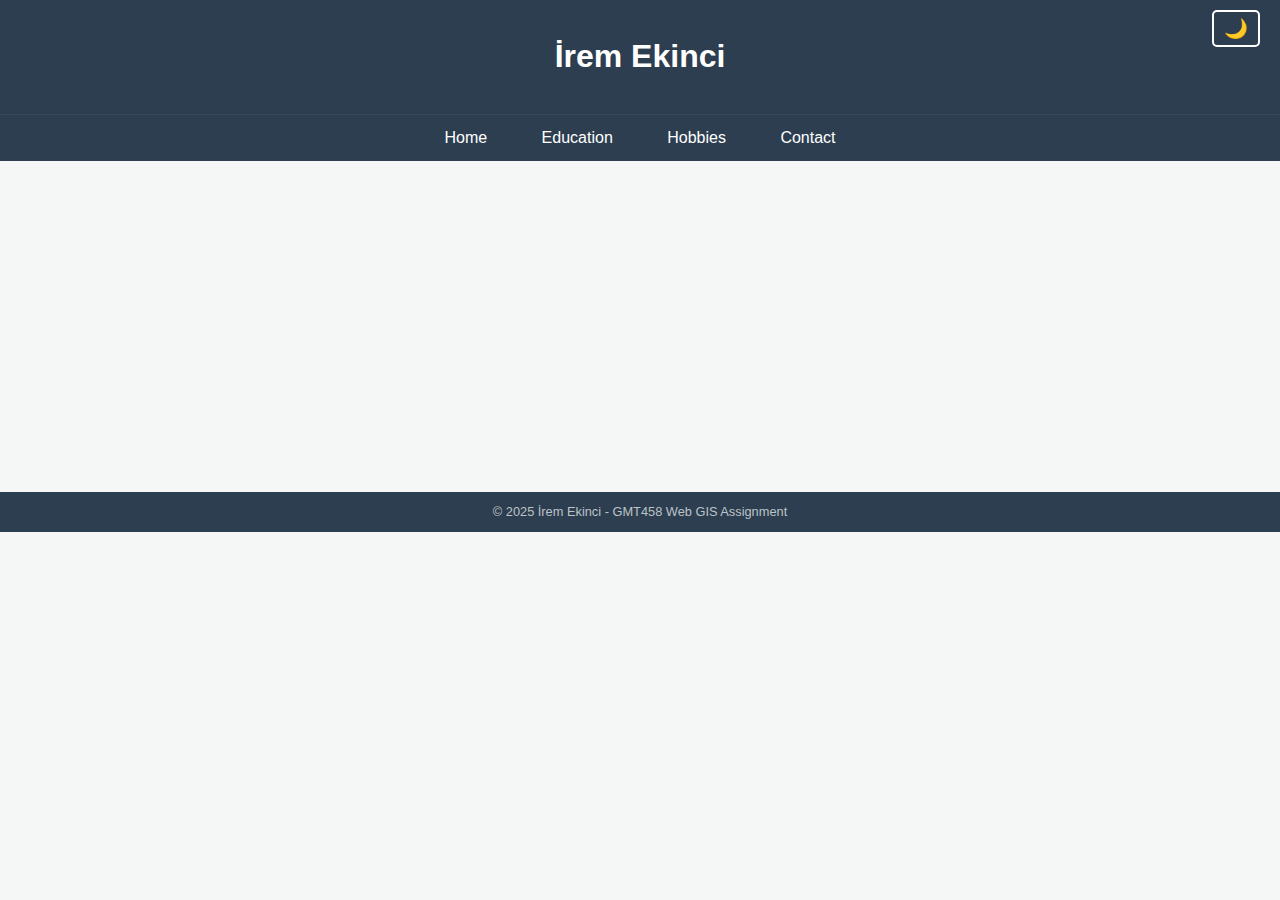
<file: Contact.html>
<head>
    <meta charset="UTF-8">
    <meta name="viewport" content="width=device-width, initial-scale=1.0">
    <title>İrem Ekinci - İletişim</title>
    <link rel="stylesheet" href="styles.css"> 
    <link rel="stylesheet" href="https://cdnjs.cloudflare.com/ajax/libs/font-awesome/6.5.1/css/all.min.css">
</head>
<body>
    <header>
    <h1>İrem Ekinci</h1>
    <button id="theme-toggle" class="theme-toggle-btn">🌙</button> 
</header>
    <nav>
        <a href="index.html">Home</a>
        <a href="Education.html">Education</a>
        <a href="Hobbies.html">Hobbies</a>
        <a href="Contact.html">Contact</a>
    </nav>
    
    <main>
        <section class="card" id="contact-info">
    <h2><i class="fas fa-address-card"></i> Contact Me</h2>
    <ul>
        <li><i class="fas fa-phone"></i> +90 534 926 51 84</li>
        <li><i class="fas fa-envelope"></i> <a href="mailto:iremekinci614@gmail.com">iremekinci614@gmail.com</a></li>
        <li><i class="fab fa-linkedin"></i> <a href="https://linkedin.com/in/iremekinci" target="_blank">linkedin.com/in/iremekinci</a></li>
    </ul>
</section>
    </main>
    <script>
    // Başa Dön butonunu al
    let mybutton = document.getElementById("backToTopBtn");

    // Kullanıcı sayfayı aşağı kaydırdıkça butonu göster/gizle
    window.onscroll = function() {scrollFunction()};

    function scrollFunction() {
        if (document.body.scrollTop > 100 || document.documentElement.scrollTop > 200) {
            mybutton.style.display = "block";
        } else {
            mybutton.style.display = "none";
        }
    }

    // Butona tıklandığında sayfayı en üste kaydır
    function topFunction() {
        window.scrollTo({
            top: 0,
            behavior: 'smooth' // Yumuşak kaydırma animasyonu
        });
    }
</script>
<script>
    document.addEventListener('DOMContentLoaded', function() {
        const cards = document.querySelectorAll('.card');
        
        cards.forEach((card, index) => {
            // Her karta 0.15 saniyelik gecikme ile sırayla animasyon uygula
            card.style.animationDelay = `${index * 0.15}s`;
        });
    });
</script>
<script>
    // Header elementini al
    const header = document.querySelector('header');
    
    // Pencere kaydırıldığında header'a 'scrolled' sınıfını ekler/kaldırır
    window.addEventListener('scroll', () => {
        if (window.scrollY > 0) {
            header.classList.add('scrolled');
        } else {
            header.classList.remove('scrolled');
        }
    });
</script>
<script>
    document.addEventListener('DOMContentLoaded', () => {
        const toggleBtn = document.getElementById('theme-toggle');
        const body = document.body;

        // 1. Kaydedilmiş tercihi yükle
        const savedTheme = localStorage.getItem('theme');
        if (savedTheme === 'dark') {
            body.classList.add('dark-mode');
            toggleBtn.textContent = '☀️'; // Buton ikonunu Güneş yap
        } else {
            toggleBtn.textContent = '🌙'; // Buton ikonunu Ay yap
        }

        // 2. Buton tıklama olayını dinle
        toggleBtn.addEventListener('click', () => {
            if (body.classList.contains('dark-mode')) {
                // Aydınlık moda geçiş
                body.classList.remove('dark-mode');
                localStorage.setItem('theme', 'light');
                toggleBtn.textContent = '🌙';
            } else {
                // Karanlık moda geçiş
                body.classList.add('dark-mode');
                localStorage.setItem('theme', 'dark');
                toggleBtn.textContent = '☀️';
            }
        });
    });
    
</script>
<button onclick="topFunction()" id="backToTopBtn" title="Sayfa Başına Dön">
    <i class="fas fa-arrow-up"></i> 
</button>
    <footer>
        © 2025 İrem Ekinci - GMT458 Web GIS Assignment
    </footer>
    
</body>
</html>
</file>
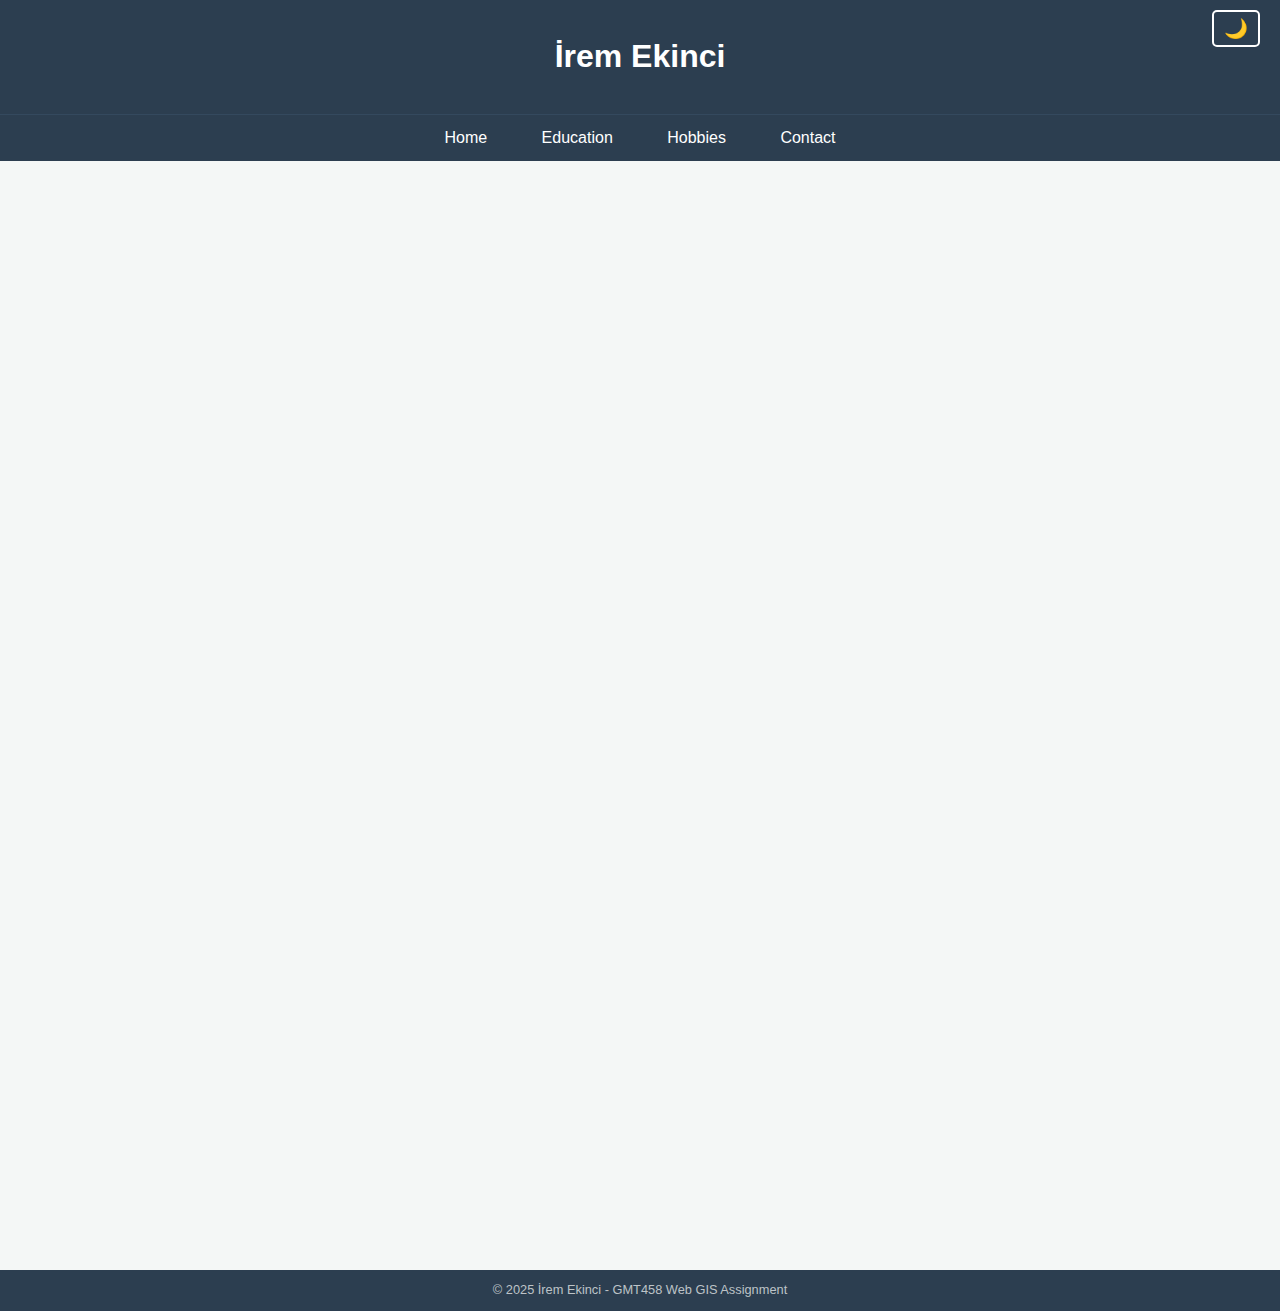
<file: Education.html>
<!DOCTYPE html>
<html lang="tr">
<head>
    <meta charset="UTF-8">
    <meta name="viewport" content="width=device-width, initial-scale=1.0">
    <title>İrem Ekinci - Eğitim</title>
    
    <link rel="stylesheet" href="styles.css"> 
    <link rel="stylesheet" href="https://cdnjs.cloudflare.com/ajax/libs/font-awesome/6.5.1/css/all.min.css">
    </head>
<body>
    <header>
    <h1>İrem Ekinci</h1>
    <button id="theme-toggle" class="theme-toggle-btn">🌙</button> 
</header>
    <nav>
        <a href="index.html">Home</a>
        <a href="Education.html">Education</a>
        <a href="Hobbies.html">Hobbies</a>
        <a href="Contact.html">Contact</a>
    </nav>
    
    <main>
        <section class="card" id="education-info">
    <h2><i class="fas fa-graduation-cap"></i> Education</h2>
    
    <div class="education-item">
        <div class="edu-photo">
            <img src="geomatic.jpg" alt="Geomatics Engineering" class="edu-img">
        </div>

        <div class="edu-details">
            <h3>Hacettepe University - Geomatics Engineering</h3>
            <p>
                2021–Present
            </p>
            <p>
            </p>
        </div>
    </div>
</section>

        <section class="card">
            <h2>Internship Experience</h2>
            <ul>
                <li>Reşitoğlu Engineering – Field and map surveying (Summer 2025)</li>
                <li>Küçükçekmece LIHKAB – Cadastral and property measurement (Summer 2025)</li>
            </ul>
        </section>

<section class="card">
    <h2><i class="fas fa-briefcase"></i> Internship Experience</h2>
    <ul>
        <li><i class="fas fa-map-marked-alt"></i> Reşitoğlu Engineering – Field and map surveying (Summer 2025)</li>
        <li><i class="fas fa-building"></i> Küçükçekmece LIHKAB – Cadastral and property measurement (Summer 2025)</li>
    </ul>
</section>

<section class="card">
    <h2><i class="fas fa-laptop-code"></i> Technical Skills</h2>
    <ul>
        <li><i class="fas fa-code"></i> Web Development: HTML, CSS, JavaScript</li>
        <li><i class="fas fa-terminal"></i> Programming: Python (basic level)</li>
        <li><i class="fas fa-globe-europe"></i> GIS Software: QGIS, Netcad, AutoCAD</li>
        <li><i class="fas fa-map-pin"></i> Web Mapping: OpenLayers, Leaflet</li>
        <li><i class="fas fa-chart-bar"></i> Spatial Data Visualization & Analysis</li>
    </ul>
</section>
        
    </main>
    <script>
    // Başa Dön butonunu al
    let mybutton = document.getElementById("backToTopBtn");

    // Kullanıcı sayfayı aşağı kaydırdıkça butonu göster/gizle
    window.onscroll = function() {scrollFunction()};

    function scrollFunction() {
        if (document.body.scrollTop > 50 || document.documentElement.scrollTop > 50) {
            mybutton.style.display = "block";
        } else {
            mybutton.style.display = "none";
        }
    }

    // Butona tıklandığında sayfayı en üste kaydır
    function topFunction() {
        window.scrollTo({
            top: 0,
            behavior: 'smooth' // Yumuşak kaydırma animasyonu
        });
    }
</script>
<script>
    document.addEventListener('DOMContentLoaded', function() {
        const cards = document.querySelectorAll('.card');
        
        cards.forEach((card, index) => {
            // Her karta 0.15 saniyelik gecikme ile sırayla animasyon uygula
            card.style.animationDelay = `${index * 0.15}s`;
        });
    });
</script>
<script>
    // Header elementini al
    const header = document.querySelector('header');
    
    // Pencere kaydırıldığında header'a 'scrolled' sınıfını ekler/kaldırır
    window.addEventListener('scroll', () => {
        if (window.scrollY > 0) {
            header.classList.add('scrolled');
        } else {
            header.classList.remove('scrolled');
        }
    });
</script>
<script>
    document.addEventListener('DOMContentLoaded', () => {
        const toggleBtn = document.getElementById('theme-toggle');
        const body = document.body;

        // 1. Kaydedilmiş tercihi yükle
        const savedTheme = localStorage.getItem('theme');
        if (savedTheme === 'dark') {
            body.classList.add('dark-mode');
            toggleBtn.textContent = '☀️'; // Buton ikonunu Güneş yap
        } else {
            toggleBtn.textContent = '🌙'; // Buton ikonunu Ay yap
        }

        // 2. Buton tıklama olayını dinle
        toggleBtn.addEventListener('click', () => {
            if (body.classList.contains('dark-mode')) {
                // Aydınlık moda geçiş
                body.classList.remove('dark-mode');
                localStorage.setItem('theme', 'light');
                toggleBtn.textContent = '🌙';
            } else {
                // Karanlık moda geçiş
                body.classList.add('dark-mode');
                localStorage.setItem('theme', 'dark');
                toggleBtn.textContent = '☀️';
            }
        });
    });
</script>
<button onclick="topFunction()" id="backToTopBtn" title="Sayfa Başına Dön">
    <i class="fas fa-arrow-up"></i> 
</button>
    <footer>
        © 2025 İrem Ekinci - GMT458 Web GIS Assignment
    </footer>
</body>
</html>
</file>
<file: styles.css>
/* ====================================
   1. GENEL AYARLAR VE RENK PALETİ
   ==================================== */
/* Sabit ve Global Ayarlar */
html {
    scroll-behavior: smooth; /* Yumuşak kaydırma animasyonu */
}

/* Sabit header'ın içeriği kapatmasını önler */
:target {
    scroll-margin-top: 100px; 
}

/* LIGHT MODE ve DARK MODE Renk Değişkenleri */
:root {
    /* LIGHT MODE (Varsayılan) */
    --primary-color: #2c3e50; 
    --secondary-color: #34495e; 
    --accent-color: #e74c3c; 
    --text-color: #333;
    --bg-color: #f4f7f6; 
    --card-bg: #ffffff; 
    --table-header-bg: #ecf0f1;
}

/* DARK MODE aktif edildiğinde değişkenleri değiştir */
body.dark-mode {
    --primary-color: #1a1a1a;
    --secondary-color: #333333;
    --accent-color: #ff5757; 
    --text-color: #ecf0f1; 
    --bg-color: #2c3e50; 
    --card-bg: #34495e; 
    --table-header-bg: #4c5a69;
}

body {
    font-family: 'Arial', sans-serif;
    margin: 0;
    background-color: var(--bg-color); 
    color: var(--text-color); /* Metin rengini değişkenden al */
    line-height: 1.6;
    transition: background-color 0.5s, color 0.5s; /* Tema geçişini yumuşat */
}


/* ====================================
   2. HEADER VE NAVİGASYON (ANIMASYON %15)
   ==================================== */
header {
    position: relative; /* Buton konumlandırması için zorunlu */
    background-color: var(--primary-color);
    color: white;
    text-align: center;
    padding: 10px 0;
}

nav {
    background-color: var(--primary-color);
    padding: 10px 0;
    border-top: 1px solid var(--secondary-color);
    text-align: center;
}

nav a {
    color: white;
    text-decoration: none;
    padding: 10px 15px;
    margin: 0 10px;
    border-bottom: 2px solid transparent; 
    transition: border-bottom 0.3s ease-out, color 0.3s; 
}

/* Animasyon: Hover */
nav a:hover {
    color: var(--accent-color); 
    border-bottom: 2px solid var(--accent-color); 
}

/* Dark/Light Mode Butonu Stili */
.theme-toggle-btn {
    position: absolute;
    top: 10px;
    right: 20px;
    background-color: transparent;
    color: white;
    border: 2px solid white;
    border-radius: 5px;
    padding: 5px 10px;
    cursor: pointer;
    font-size: 1.2em;
    transition: background-color 0.3s, color 0.3s;
    z-index: 100;
}


/* ====================================
   3. İÇERİK, KART VE LİSTE STİLLERİ
   ==================================== */
main {
    padding: 20px;
    max-width: 1000px;
    margin: 20px auto;
}

.card {
    background-color: var(--card-bg);
    border-radius: 8px;
    box-shadow: 0 4px 6px rgba(0, 0, 0, 0.1);
    padding: 20px;
    margin-bottom: 20px;
}

.card ul {
    list-style: none;
    padding-left: 0;
}
.card li {
    margin-bottom: 10px;
}

.card li i {
    color: var(--accent-color);
    margin-right: 10px;
}


/* ====================================
   4. EĞİTİM KARTI VE LİSTE STİLLERİ (TABLO SİLİNDİ)
   ==================================== */

/* Eğitim ve Beceriler Listesi için genel ikon stili */
.card ul {
    list-style: none;
    padding-left: 0;
}
.card li {
    margin-bottom: 10px;
}
.card li i {
    color: var(--accent-color);
    margin-right: 10px;
}


/* Eğitim Kartı (Resim ve Detay Yan Yana) */
.education-item {
    display: flex; /* İçeriği yan yana getir */
    align-items: flex-start; /* Üstten hizala */
    gap: 20px;
    padding: 15px 0;
    border-bottom: 1px solid var(--table-header-bg); /* Hafif ayırıcı çizgi */
}

.edu-photo img {
    width: 100px; /* Görsel boyutunu ayarla */
    height: 100px;
    border-radius: 8px; /* Köşeleri yuvarla */
    object-fit: cover;
    box-shadow: 0 2px 4px rgba(0, 0, 0, 0.1);
}

.edu-details h3 {
    margin-top: 0;
    color: var(--primary-color);
}
.edu-details p {
    margin: 5px 0;
}

/* Küçük ekranlarda (mobil) alt alta sırala */
@media (max-width: 600px) {
    .education-item {
        flex-direction: column;
        align-items: center;
        text-align: center;
    }
}


/* ====================================
   5. HARİTA VE KOORDİNAT STİLLERİ
   ==================================== */
.ol-map {
    width: 100%;
    height: 400px;
    margin-bottom: 10px;
    border: 1px solid #ccc;
    border-radius: 4px;
    border-color: var(--secondary-color);
}

/* Temiz Koordinat Gösterim Kutucuğu (Yeni Stil) */
.map-coord-display {
    background-color: var(--table-header-bg); 
    color: var(--text-color);
    padding: 8px 15px;
    margin-top: -10px; 
    margin-bottom: 20px;
    border-radius: 4px;
    text-align: center;
    font-size: 0.95em;
    font-weight: 600;
    box-shadow: inset 0 1px 3px rgba(0, 0, 0, 0.1);
}



/* OpenLayers Popup Stilleri */
.ol-popup {
    position: absolute;
    background-color: var(--card-bg);
    box-shadow: 0 1px 4px rgba(0,0,0,0.2);
    padding: 10px;
    border-radius: 5px;
    border: 1px solid var(--secondary-color);
    bottom: 12px;
    left: -50px;
    min-width: 150px;
}

/* POPUP OK ŞEKLİNİN TEMEL TANIMLARI */
.ol-popup:after, .ol-popup:before {
    top: 100%;
    border: solid transparent;
    content: " ";
    height: 0;
    width: 0;
    position: absolute;
    pointer-events: none;
}

/* POPUP OK ŞEKLİ (İÇ KISIM) */
.ol-popup:after {
    border-top-color: var(--card-bg); /* Kart rengi ile aynı olmalı */
    border-width: 10px;
    left: 48px;
    margin-left: -10px;
}

/* POPUP OK ŞEKLİ (DIŞ ÇİZGİ/GÖLGE) */
.ol-popup:before {
    border-top-color: var(--secondary-color); /* Kenarlık rengi ile aynı olmalı */
    border-width: 11px;
    left: 48px;
    margin-left: -11px;
}
.ol-popup-closer {
    color: var(--text-color); /* Kapatma ikonunun tema rengine uyumu */
    /* ... diğer stiller ... */
}
/* ====================================
   5.5. KOORDİNAT GÖSTERİM KUTUSU DÜZELTMESİ
   ==================================== */

/* Temiz Koordinat Gösterim Kutucuğu - Dış Kutu */
.map-coord-display {
    background-color: var(--table-header-bg); 
    color: var(--text-color);
    padding: 8px 15px;
    margin-top: -10px; /* Haritaya yaklaştır */
    margin-bottom: 20px;
    border-radius: 4px;
    
    /* İÇERİĞİ ORTALAMA KURALLARI */
    display: flex; 
    justify-content: center; /* Yatayda ortala */
    align-items: center; /* Dikeyde ortala */
    text-align: center;
    
    font-size: 0.95em;
    font-weight: 600;
    box-shadow: inset 0 1px 3px rgba(0, 0, 0, 0.1);
}

/* OpenLayers Metnini Tutan İç Element Stili (Mutlak Konumlandırmayı Geçersiz Kıl) */
.custom-mouse-position-text {
    /* OpenLayers'ın uyguladığı tüm konumlandırma kurallarını sıfırla/geçersiz kıl */
    position: relative !important; 
    top: auto !important;
    left: auto !important;
    display: block !important;
    
    /* Metni merkeze hizala */
    text-align: center !important; 
    
    /* Tema renklerini ve arkaplanı uygula */
    color: var(--text-color) !important; 
    background: none !important;
    border: none !important;
    padding: 0 !important;
    margin: 0 !important;
}


/* ====================================
   6. BACK TO TOP BUTONU
   =================================== */
#backToTopBtn {
    display: none; 
    position: fixed; 
    bottom: 30px; 
    right: 30px; 
    z-index: 99; 
    border: none;
    outline: none;
    background-color: var(--accent-color); 
    color: white;
    cursor: pointer;
    padding: 12px;
    border-radius: 50%; 
    font-size: 18px;
    opacity: 0.9;
    box-shadow: 0 4px 8px rgba(0, 0, 0, 0.2);
    transition: background-color 0.3s, opacity 0.3s;
}

#backToTopBtn:hover {
    opacity: 1;
}

/* ====================================
   7. FOOTER STİLİ
   ==================================== */
footer {
    text-align: center;
    padding: 10px 0;
    background-color: var(--primary-color);
    color: #bdc3c7;
    font-size: 0.8em;
    margin-top: 20px;
}
/* Harita Katman Değiştirme Butonu Stili */
.layer-toggle-btn {
    float: right; /* Başlığın sağına yasla */
    background-color: var(--accent-color);
    color: white;
    border: none;
    padding: 6px 10px;
    border-radius: 4px;
    cursor: pointer;
    font-size: 0.85em;
    margin-left: 10px;
    transition: background-color 0.3s;
}

.layer-toggle-btn:hover {
    background-color: #c0392b; /* Kırmızı tonu koyulaştır */
}

/* Aktif katman (OSM) düğmesi (uydu görünümü kapalıyken) */
.layer-toggle-btn.active {
    background-color: var(--primary-color);
}
/* ====================================
   9. GİRİŞ (FADE-IN) ANİMASYONU
   ==================================== */
@keyframes fadeIn {
    from {
        opacity: 0;
        transform: translateY(20px); /* Hafifçe yukarı kayarak gelme */
    }
    to {
        opacity: 1;
        transform: translateY(0);
    }
}

/* Kartlara animasyon özelliklerini ekleme */
.card {
    /* ... mevcut kart stilleri burada olmalı ... */
    
    opacity: 0; /* Animasyon başlamadan önce görünmez olsun */
    animation: fadeIn 0.8s ease-out forwards;
}
/* ====================================
   10. SCROLL GÖLGESİ
   ==================================== */

/* Header'ın sayfada sabit kalmasını sağlar */
header {
    position: sticky; 
    top: 0; 
    z-index: 100; 
    /* ... diğer stiller ... */
    transition: box-shadow 0.3s ease-in-out; /* Gölge geçişini yumuşat */
}

/* Sayfa kaydırıldığında header'a gölge ekle */
header.scrolled {
    box-shadow: 0 2px 5px rgba(0, 0, 0, 0.2);
}
</file>
